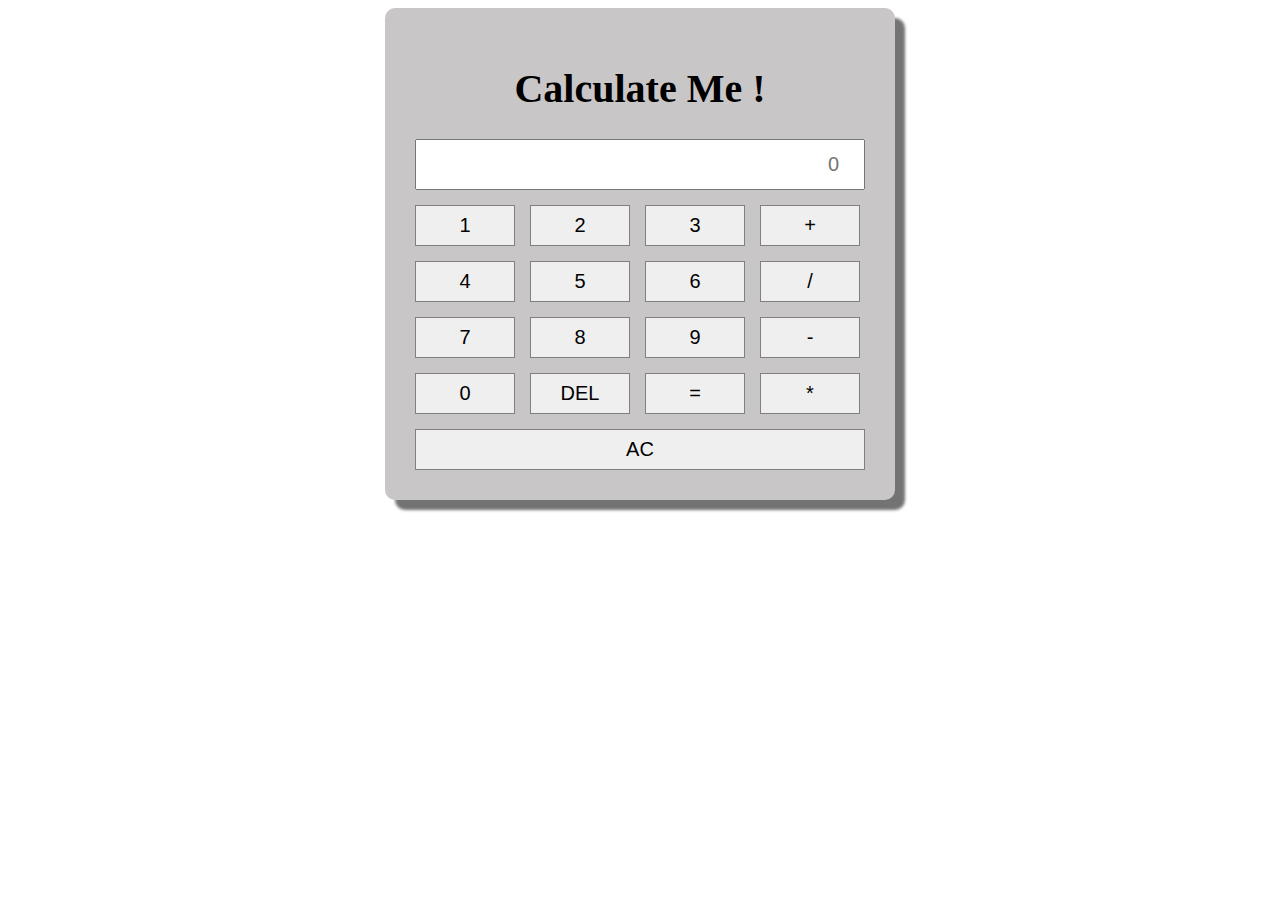
<file: calculator.html>
<!DOCTYPE html>
<html lang="en">

<head>
  <meta charset="UTF-8">
  <meta name="viewport" content="width=device-width, initial-scale=1.0">
  <meta name="viewport" content="width=device-width, initial-scale=1">
  <link rel="stylesheet" href="https://cdnjs.cloudflare.com/ajax/libs/font-awesome/4.7.0/css/font-awesome.min.css">
  <title>Document</title>
  <link rel="stylesheet" href="calculator.css">

</head>

<body>
  <div class="container">
    <div class="main">
      <h1>Calculate Me !</h1>
      <div id="data">
        <input type="text" placeholder="0" id="display">
      </div>

      <div class="btns">
        <button id="btn">1</button>
        <button id="btn">2</button>
        <button id="btn">3</button>
        <button id="btn">+</button>
      </div>
      <div class="btns">
        <button id="btn">4</button>
        <button id="btn">5</button>
        <button id="btn">6</button>
        <button id="btn">/</button>
      </div>
      <div class="btns">
        <button id="btn">7</button>
        <button id="btn">8</button>
        <button id="btn">9</button>
        <button id="operater">-</button>
      </div>
      <div class="btns">
        <button id="btn">0</button>
        <button id="operater ">DEL</button>
        <button id="operater">=</button>
        <button id="operater">*</button>
      </div>
      <div class="btns">
        <button id="btnAC">AC</button>
      </div>
    </div>
  </div>


  <script src="calculator.js"></script>

</body>

</html>
</file>
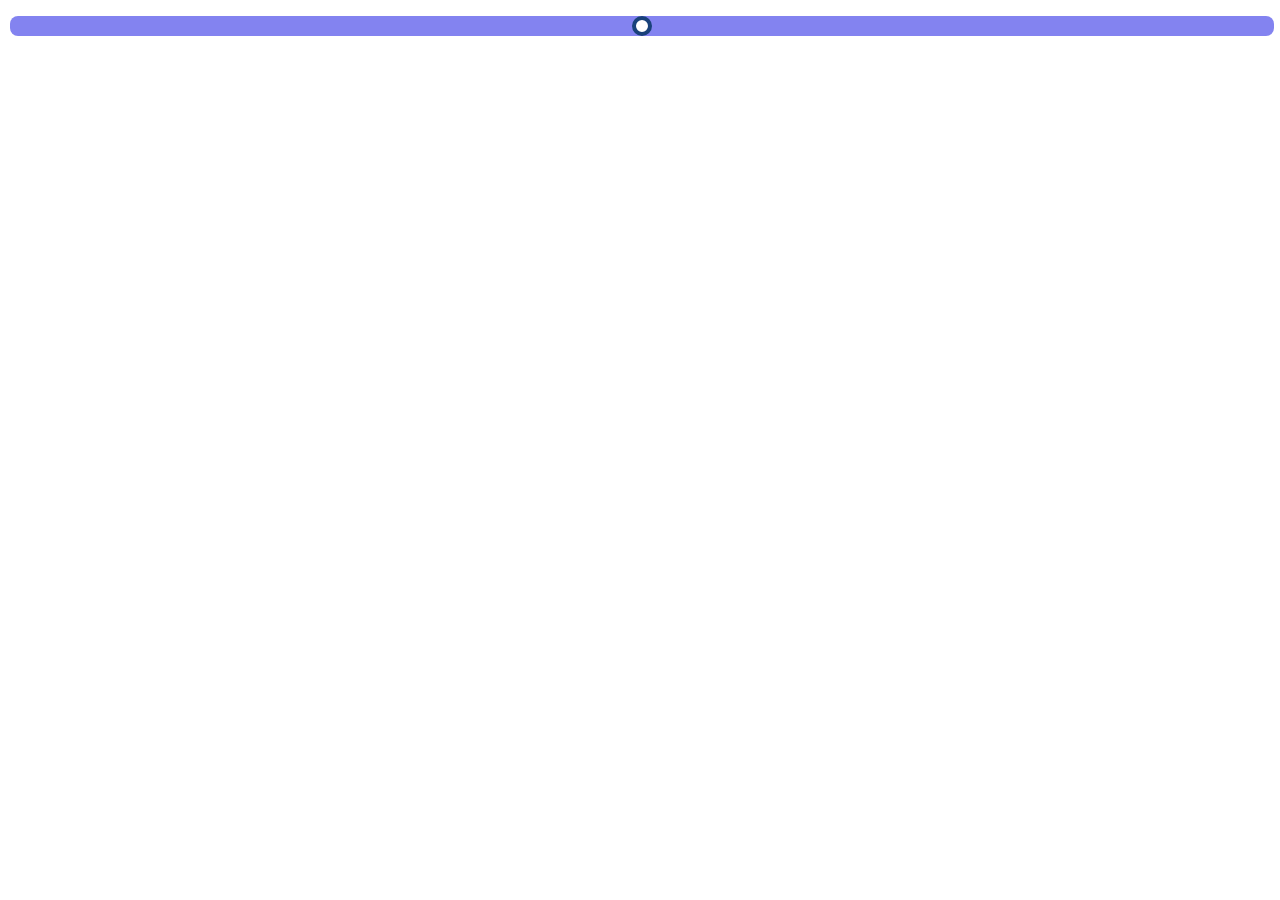
<file: first.html>
<!DOCTYPE html>
<html lang="en">

<head>
  <meta charset="UTF-8">
  <meta name="viewport" content="width=device-width, initial-scale=1.0">
  <meta name="viewport" content="width=device-width, initial-scale=1">
  <link rel="stylesheet" href="https://cdnjs.cloudflare.com/ajax/libs/font-awesome/4.7.0/css/font-awesome.min.css">
  <title>Document</title>
  <style>
    input {
      -webkit-appearance: none;
      -moz-apperance: none;
      appearance: none;
      width: 100%;
      border-radius: 8px;
      height: 100%;
      display: flex;
      align-items: center;
      background-color: rgb(131, 131, 240);

    }

    input[type=range]::-webkit-slider-thumb {
      -webkit-appearance: none;
      appearance: none;
      width: 20px;
      height: 20px;
      border-radius: 100%;
      background-color: #ffffff;
      border: 4px solid rgba(25, 65, 122, 1);
      cursor: pointer;

    }
  </style>



</head>

<body>
  <div id="pra1"></div>
  <p id="pra2"></p>
  <p id="pra3"></p>
  <p id="pra4"></p>
  <span id="span"></span>
  <input type="range" id="rangebtn">
  <script src="first.js"></script>

</body>

</html>
</file>
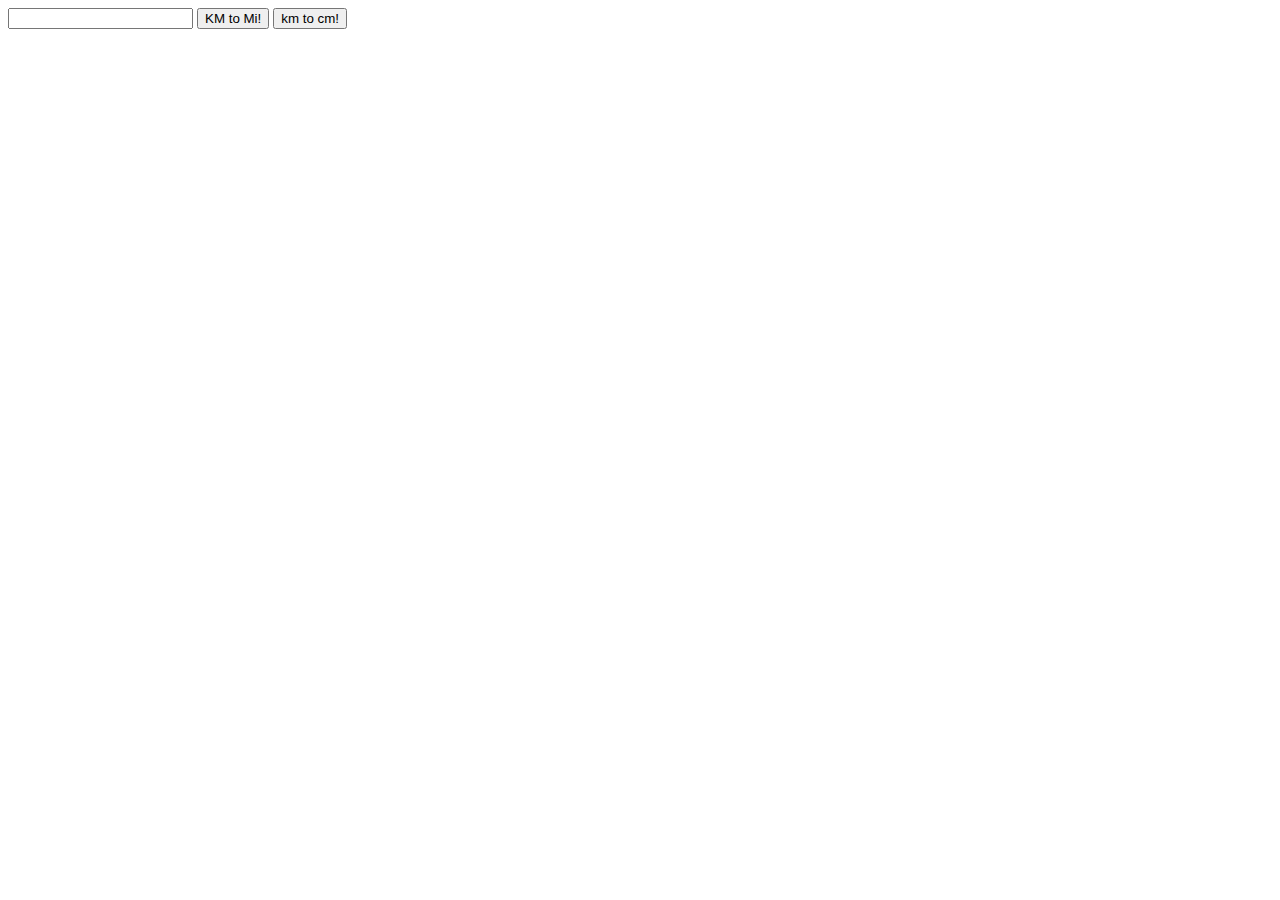
<file: firstproject.html>
<!DOCTYPE html>
<html lang="en">
<head>
    <meta charset="UTF-8">
    <meta name="viewport" content="width=device-width, initial-scale=1.0">
    <title>Document</title>
</head>
<body>

    <input type="text" id="input">
    <button id="btn1">KM to Mi!</button>
    <button id="btn2">km to cm!</button>
    <p id="pra1"></p>
    <p id="pra2"></p>
    <script src="firstproject.js"></script>
</body>
</html>
</file>
<file: calculator.css>
#data {
  display: flex;
  flex-direction: column;
  gap: 10px;
}

.main {
  width: 450px;
}

input {
  padding: 12px 24px;
  outline: none;
  text-align: right;
  font-size: 20px;
}

button {
  width: 100px;
  padding: 8px;
  cursor: pointer;
  font-size: 20px;
  border: 1px solid gray;
}

#pra {
  display: none;

}

.btns {
  display: flex;
  gap: 15px;
  padding-top: 15px;

}

.container {
  max-width: 1280px;
  display: flex;
  justify-content: center;

}

#btnAC{
  width: 100%;
}

body {
  background-color: white
}

.main {
  background-color: rgb(200, 198, 198);
  padding: 30px;
  box-shadow: 10px 10px 3px rgb(116, 115, 115);
  border-radius: 10px;
}

.main h1 {text-align: center;
font-size: 40px;}
</file>
